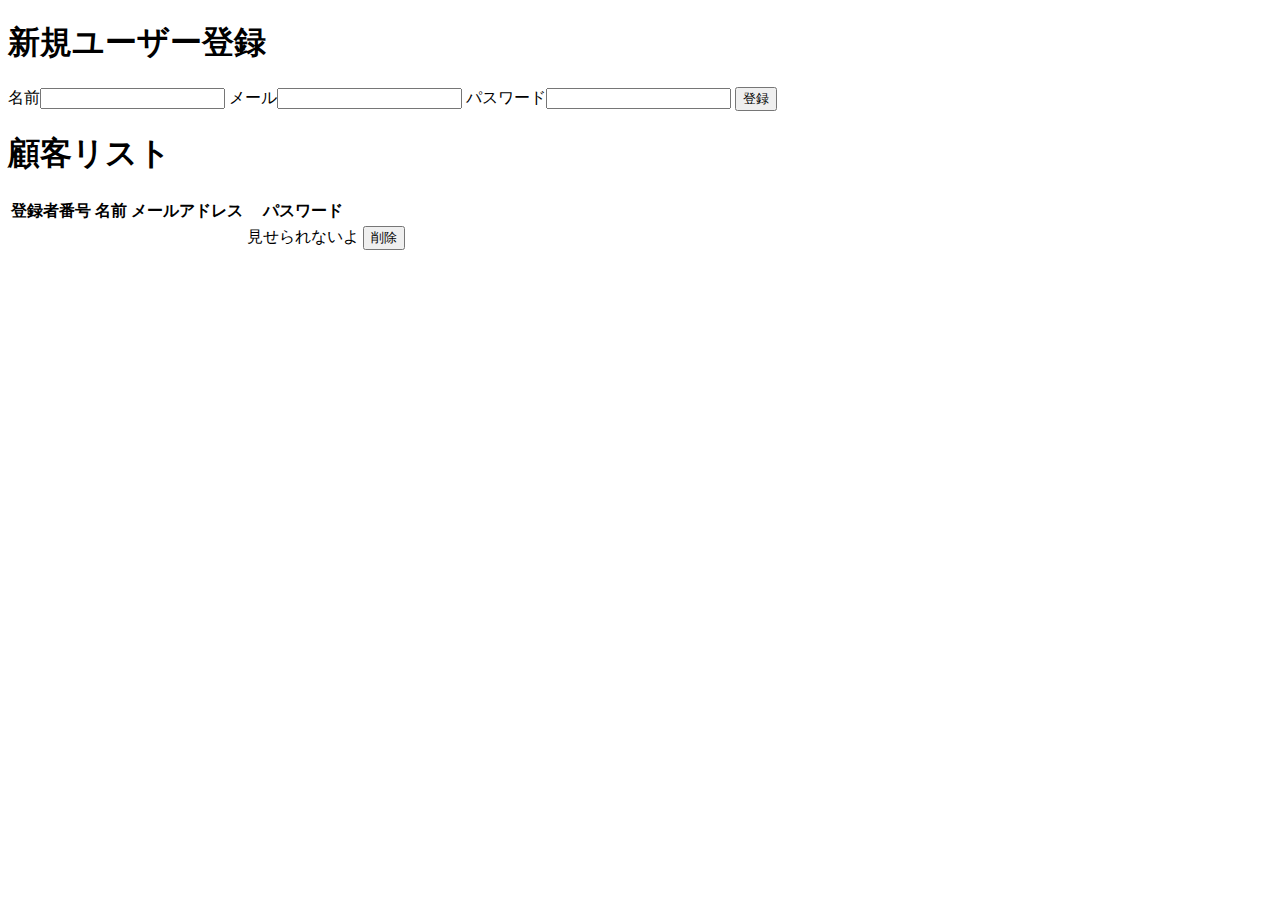
<file: src/main/resources/templates/index.html>
<!DOCTYPE html>
<html>
	<head>
		<meta http-equiv="content-type" charset="utf-8">
		<title>タイトル</title>
	</head>
	<body>
		<form method="post" action="/" th:object="${formModel}">
			<h1>新規ユーザー登録</h1>
			<labeL>名前</labeL><input type="text" name="name">
			<labeL>メール</labeL><input type="text" name="mail">
			<labeL>パスワード</labeL><input type="pass" name="pass">
			<input type="submit" value="登録">
		</form>
		<h1>顧客リスト</h1>
		<table>
			<tr><th>登録者番号</th><th>名前</th><th>メールアドレス</th><th>パスワード</th></tr>
			<tr th:each="c : ${customers}">
				<td th:text="${c.id}"></td>
				<td th:text="${c.name}"></td>
				<td th:text="${c.mail}"></td>
				<td>見せられないよ</td>
				<td><form method="post" action="/delete/">
				<input type="hidden" name="id" th:value="${c.id}">
				<input type="submit" value="削除"></form></td>
			</tr>
		</table>
	</body>
</html>
</file>
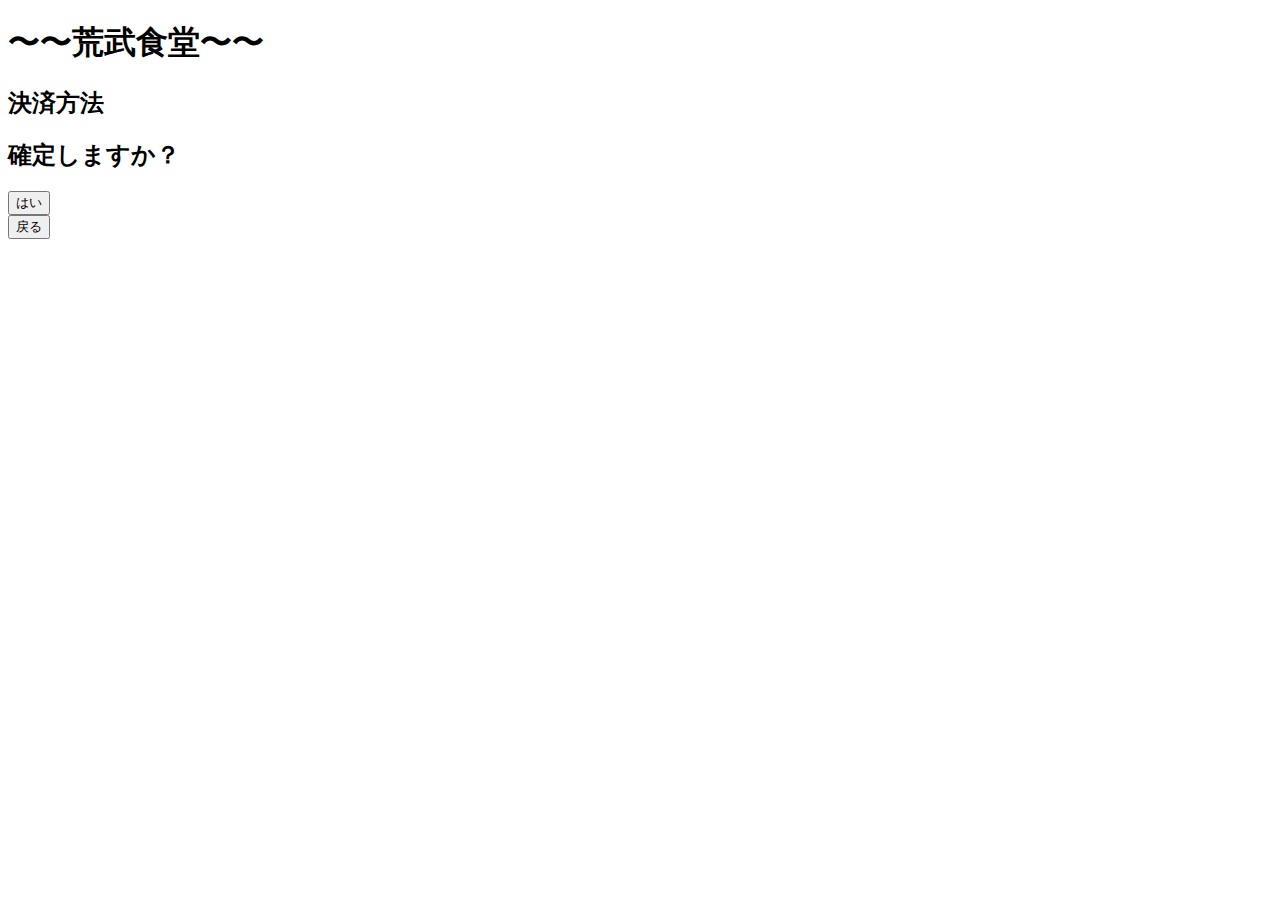
<file: src/main/resources/templates/Account.html>
<!DOCTYPE html>
<html>
	<head>
		<meta charset="UTF-8">
		<title>Insert title here</title>
	</head>
	<body>
		<h1>〜〜荒武食堂〜〜</h1>
		<h2>決済方法</h2>
		<p th:text="${account}"></p>
		<form action="/app/pay" method="POST">
			<h2>確定しますか？</h2>
			<input type="submit" value="はい" name=true>
		</form>
		<form action="/app" method="GET">
		<input type="submit" value="戻る" name=false>
		</form>
	</body>
</html>
</file>
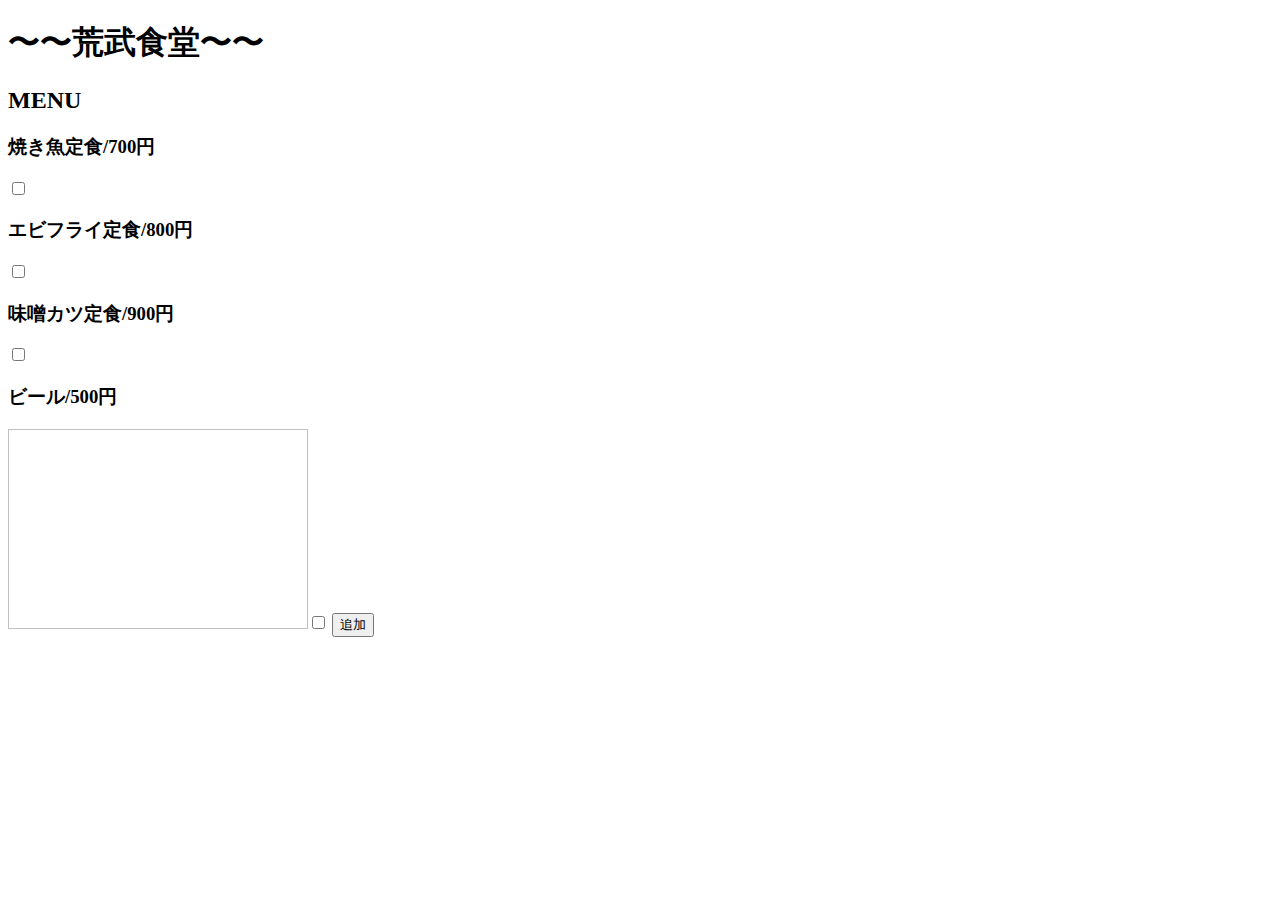
<file: src/main/resources/templates/app.html>
<!DOCTYPE html>
<html>
	<head>
		<meta charset="UTF-8">
		<title>Insert title here</title>
	</head>
	<body>
		<h1>〜〜荒武食堂〜〜</h1>
			<h2>MENU</h2>
			<form action="app/total" method=POST>
				<h3>焼き魚定食/700円</h3>
				<img th:src="@{/image/fish.jpg}"><input type="checkbox" name="fish"><input type="hidden" name="fish">
				<h3>エビフライ定食/800円</h3>
				<img th:src="@{/image/shrimp.jpg}"><input type="checkbox" name="shrimp"><input type="hidden" name="shrimp">
				<h3>味噌カツ定食/900円</h3>
				<img th:src="@{/image/katsu.jpg}"><input type="checkbox" name="katsu"><input type="hidden" name="katsu">
				<h3>ビール/500円</h3>
				<img th:src="@{image/beer.jpg}" width="300" height="200"><input type="checkbox" name="beer"><input type="hidden" name="beer">
				<input type="submit" value="追加">
			</form>
	</body>
</html>
</file>
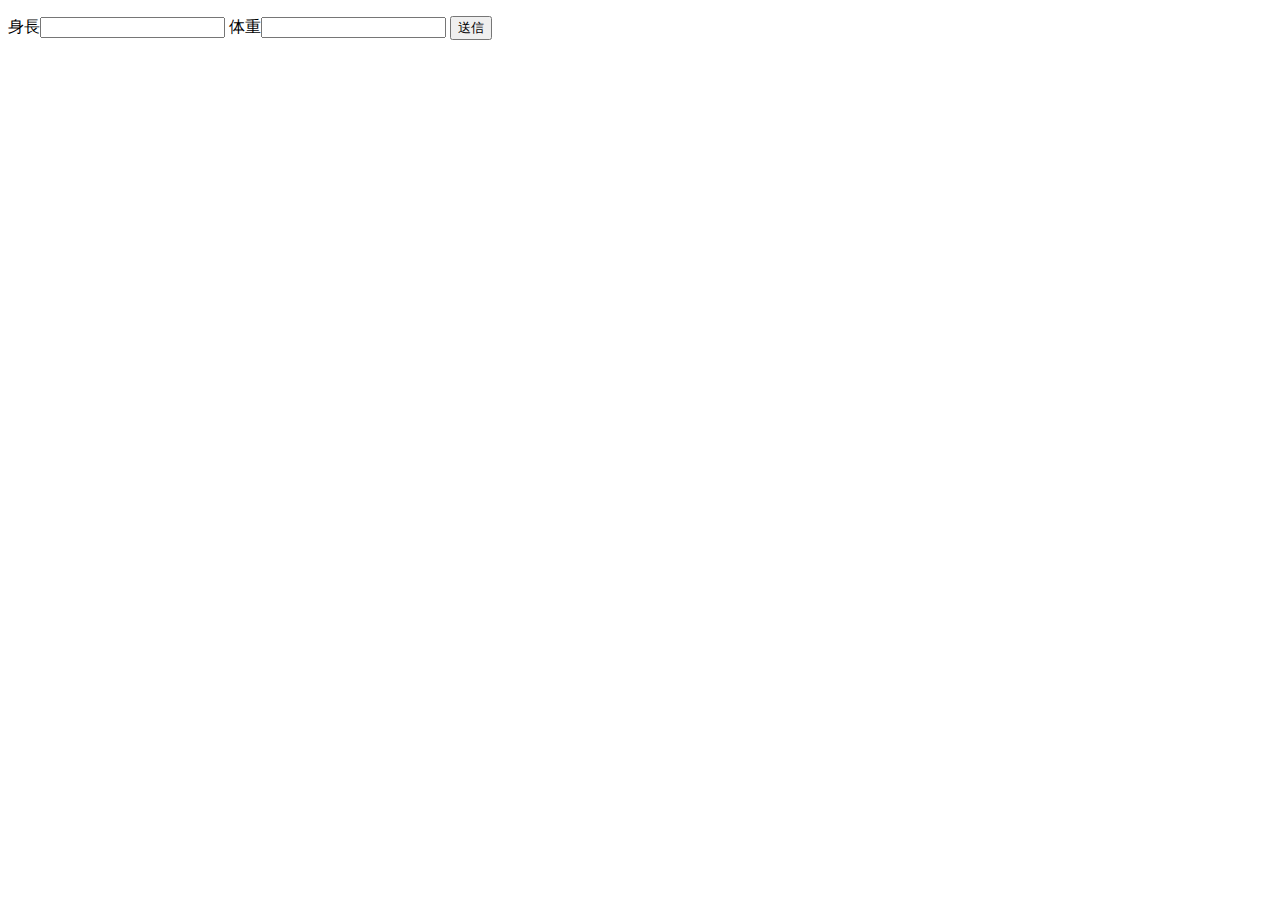
<file: src/main/resources/templates/bmi.html>
<!DOCTYPE html>
<html>
<head>
<meta charset="UTF-8">
<title>Insert title here</title>
</head>
<body>
	<p th:text="${bmi}"></p>
	<p th:text="${result}"></p>
	<form action = "/bmi" method = "POST">
		<label>身長</label><input type = "text" name = "heightVal">
		<label>体重</label><input type = "text" name = "weightVal">
		<input type = "submit", value = "送信">
	</form>
</body>
</html>
</file>
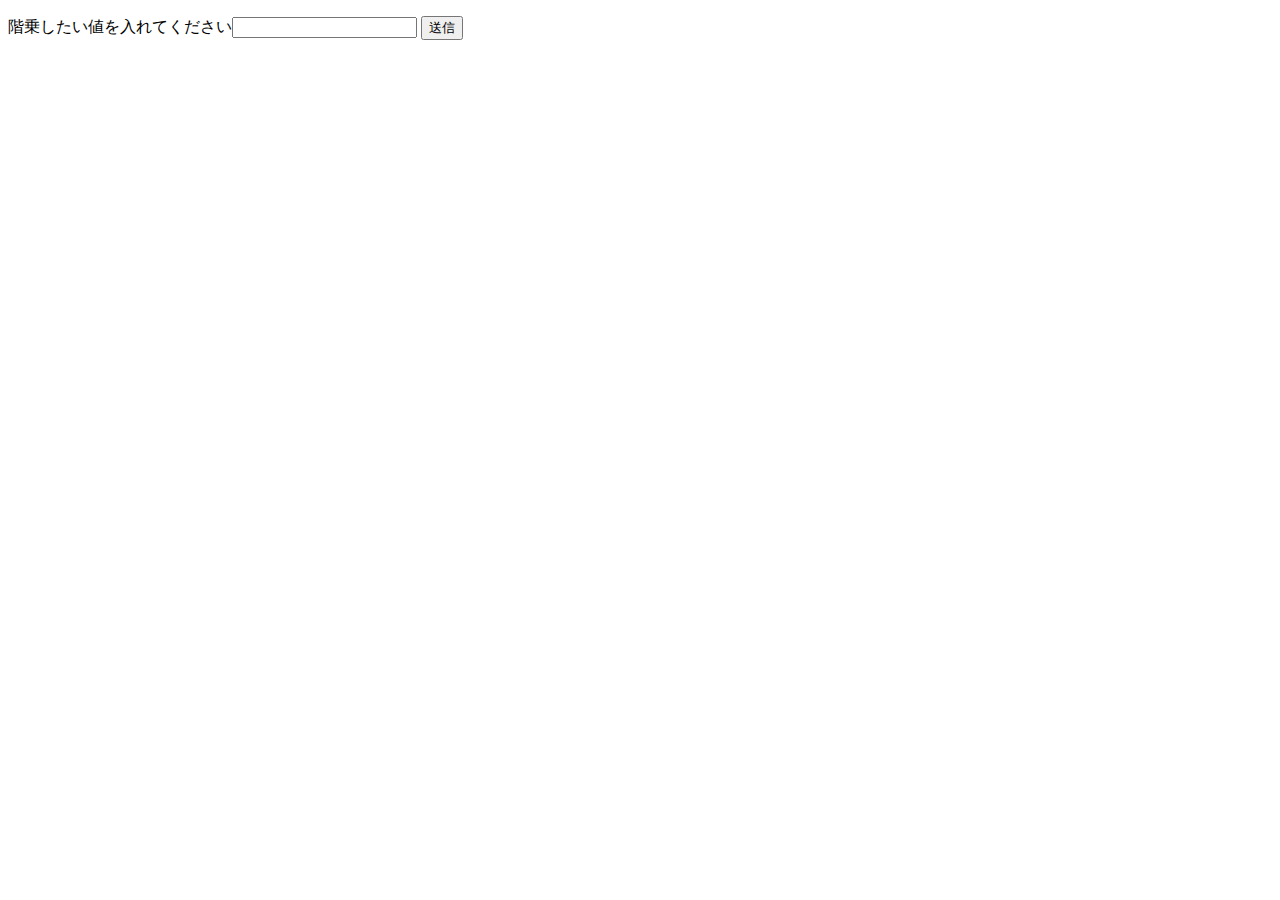
<file: src/main/resources/templates/cul.html>
<!DOCTYPE html>
<html>
<head>
<meta charset="UTF-8">
<title>Insert title here</title>
</head>
<body>
	<form action = "/cul" method = "POST">
		<p th:text="${number}"></p>
		<label>階乗したい値を入れてください</label><input type = "text" name = "numberVal">
		<input type = "submit", value = "送信">
	</form>
</body>
</html>
</file>
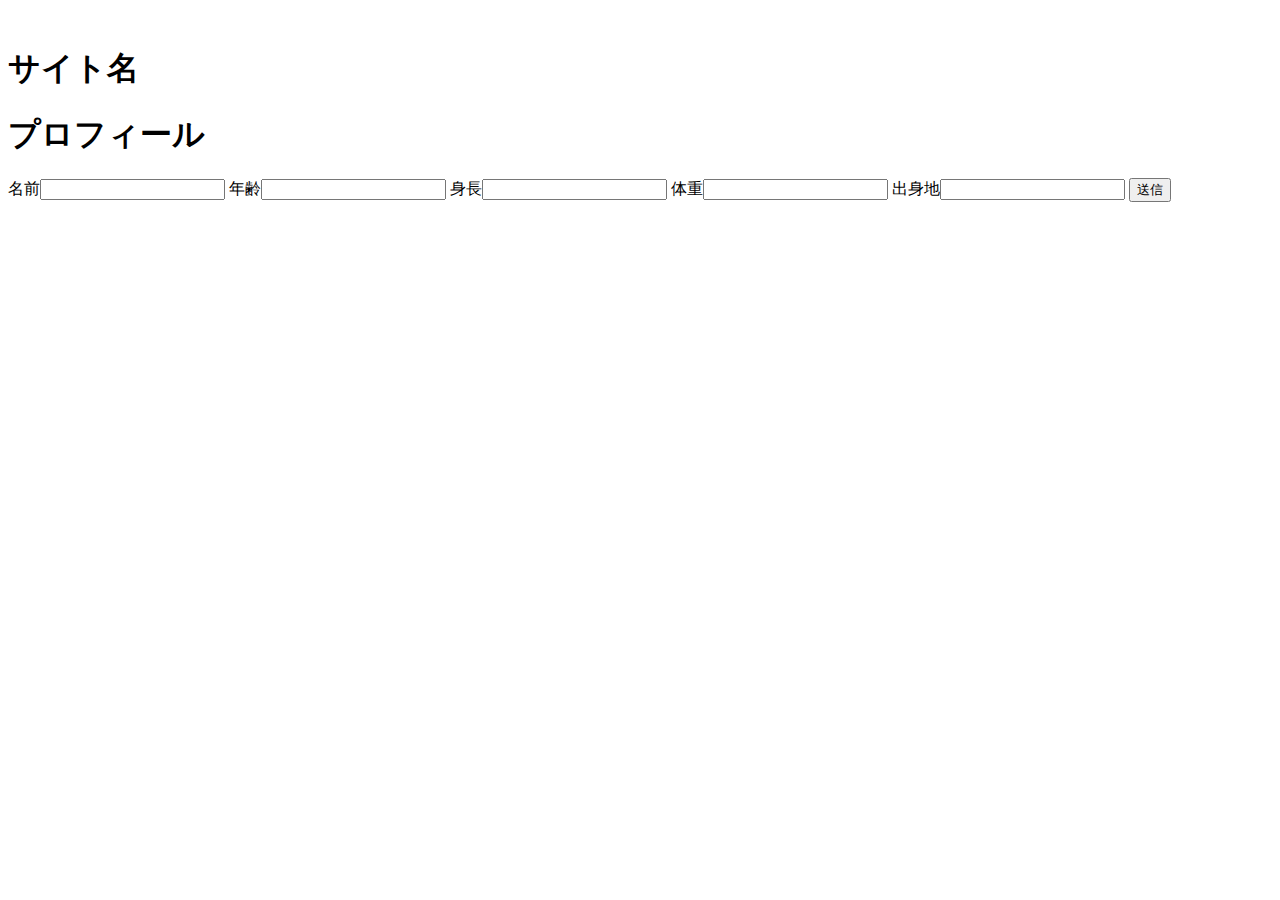
<file: src/main/resources/templates/day20.html>
<!DOCTYPE html>
<html>
<head>
<link th:href="@{/css/index.css}" rel="stylesheet">
<meta charset="UTF-8">
<title>Insert title here</title>
</head>
<body>
	<img th:src="@{/image/IMG_5745.JPG}">
	<h1>サイト名</h1>
	<div class = "profile">
		<h1>プロフィール</h1>
		<h2 th:text="${name}"></h2>
		<h2 th:text="${age}"></h2>
		<h2 th:text="${height}"></h2>
		<h2 th:text="${weight}"></h2>
		<h2 th:text="${from}"></h2>
	</div>
	<form action = "/day20" method = "POST">
		<label>名前</label><input type = "text" name = "nameVal" th:value = "${name}">
		<label>年齢</label><input type = "text" name = "ageVal" >
		<label>身長</label><input type = "text" name = "heightVal">
		<label>体重</label><input type = "text" name = "weightVal">
		<label>出身地</label><input type = "text" name = "fromVal">
		<input type = "submit", value = "送信">
	</form>
</body>
</html>
</file>
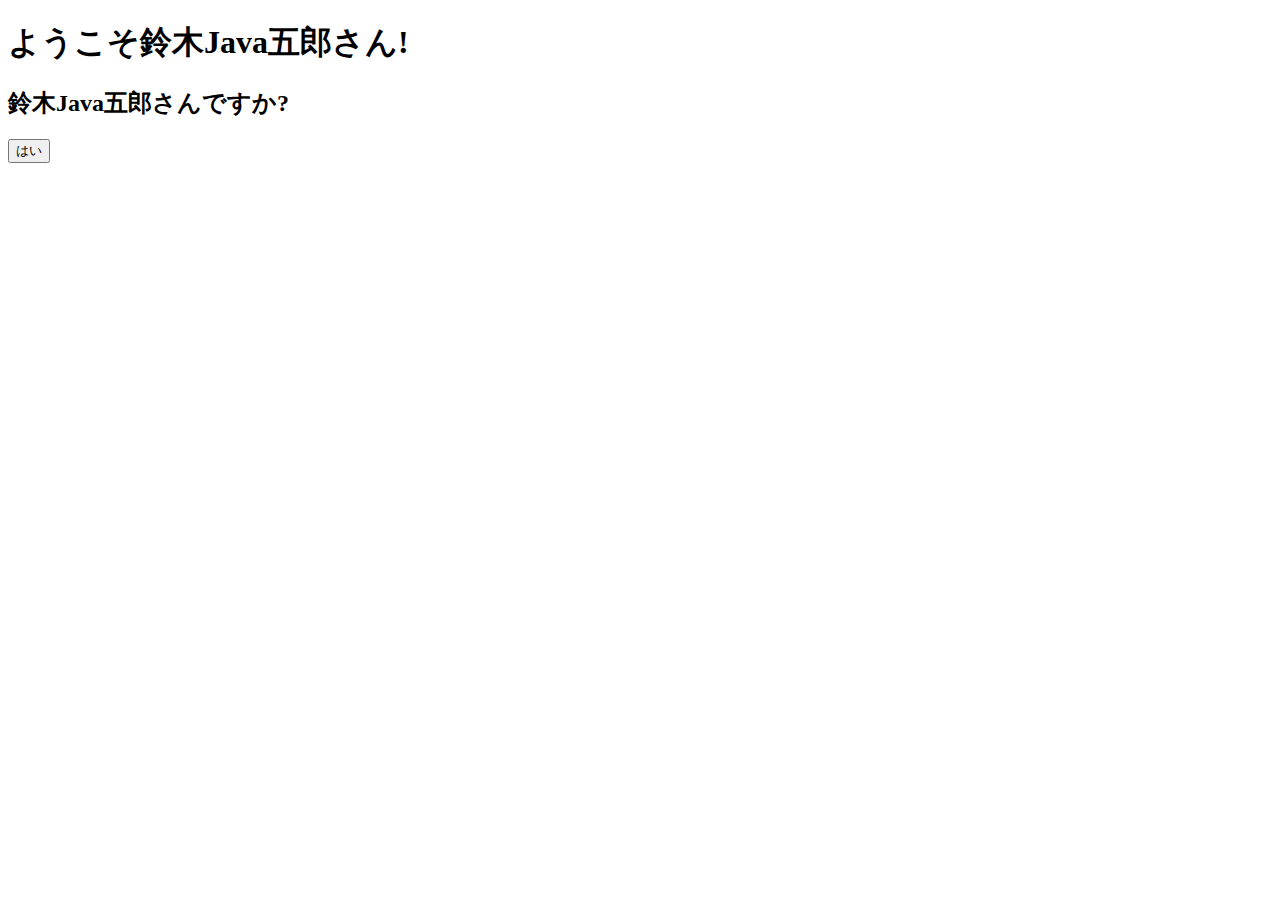
<file: src/main/resources/templates/day21.html>
<!DOCTYPE html>
<html>
	<head>
		<meta charset="UTF-8">
		<title>Insert title here</title>
	</head>
	<body>
		<div th:include="header :: header_part"></div>
		<p th:text="${name}"></p>
		<h1 th:unless="${suzuki}">ようこそ鈴木Java五郎さん!</h1>
		<form action="/day21" method="POST">
			<h2>鈴木Java五郎さんですか?</h2>
			<input type="submit" , value="はい">
		</form>
	</body>
</html>
</file>
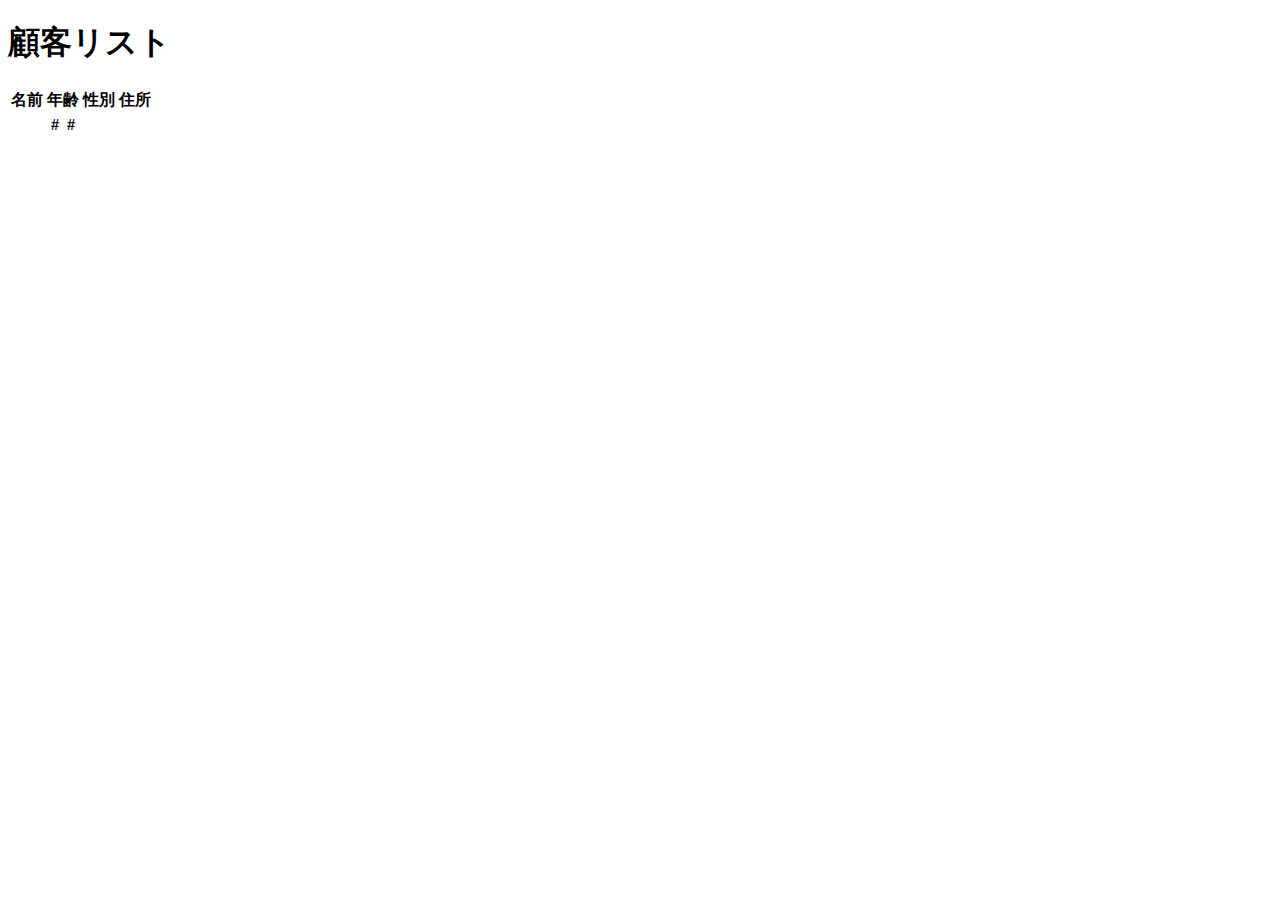
<file: src/main/resources/templates/day22.html>
<!DOCTYPE html>
<html>
<head>
<meta charset="UTF-8">
<title>Insert title here</title>
</head>
<body>
	<h1>顧客リスト</h1>
	<table>
		<tr>
			<th>名前</th>
			<th>年齢</th>
			<th>性別</th>
			<th>住所</th>
		</tr>
		<tr th:each="c:${customers}">
			<td th:text="${c[0]}"></td>
			<td>＃＃</td>
	<!-- 		<td th:text="${c[1]}"></td> -->
			<td th:text="${c[2]}"></td>
			<td th:text="${c[3]}"></td>
		</tr>
	</table>
</body>
</html>
</file>
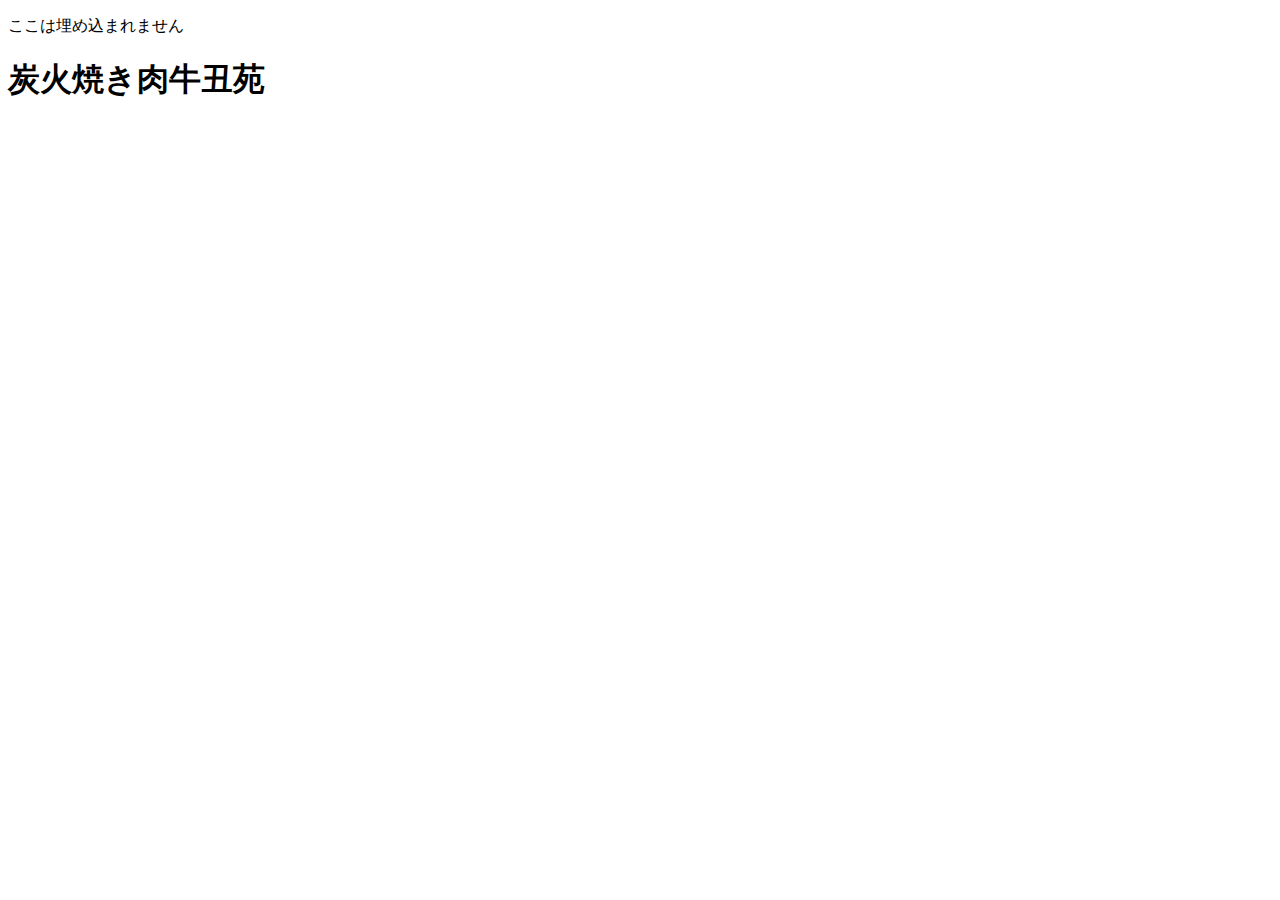
<file: src/main/resources/templates/header.html>
<!DOCTYPE html>
<html>
	<head>
		<meta http-equiv="content-type" charset="utf-8">
	</head>
	<body>
		<p>ここは埋め込まれません</p>
		<div th:fragment="header_part">
			<h1>炭火焼き肉牛丑苑</h1>
		</div>
	</body>
</html>
</file>
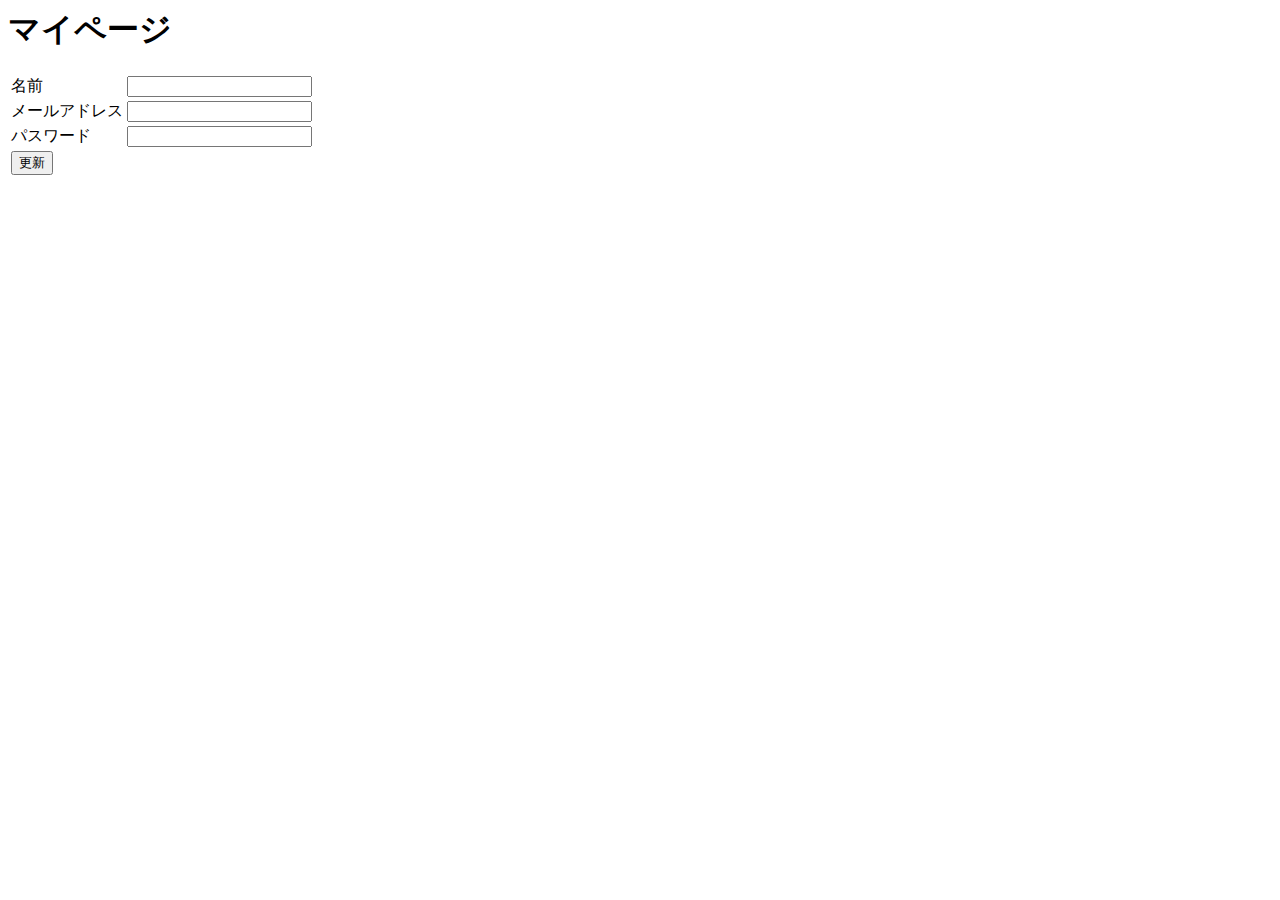
<file: src/main/resources/templates/mypage.html>
<html xmlns:th="http://www.thymeleaf.org">
	<head>
	<meta charset="UTF-8">
	</head>
	<body>
		<h1>マイページ</h1>
	<table>
		<form method="post" action="/mypage/" th:object="${userData}">
			<input type="hidden" name="id" th:value="*{id}">
			<tr>
				<td><label>名前</label></td>
				<td><input type="text" name="name" th:value="*{name}"></td>
			</tr>
			<tr>
				<td><label>メールアドレス</label></td>
				<td><input type="text" name="mail" th:value="*{mail}"></td>
			</tr>
			<tr>
				<td><label>パスワード</label></td>
				<td><input type="password" name="pass"
					th:value="*{pass}"></td>
			</tr>
			<tr>
				<td><input type="submit" value="更新"></td>
			</tr>
		</form>
	</table>
</body>
</html>
</file>
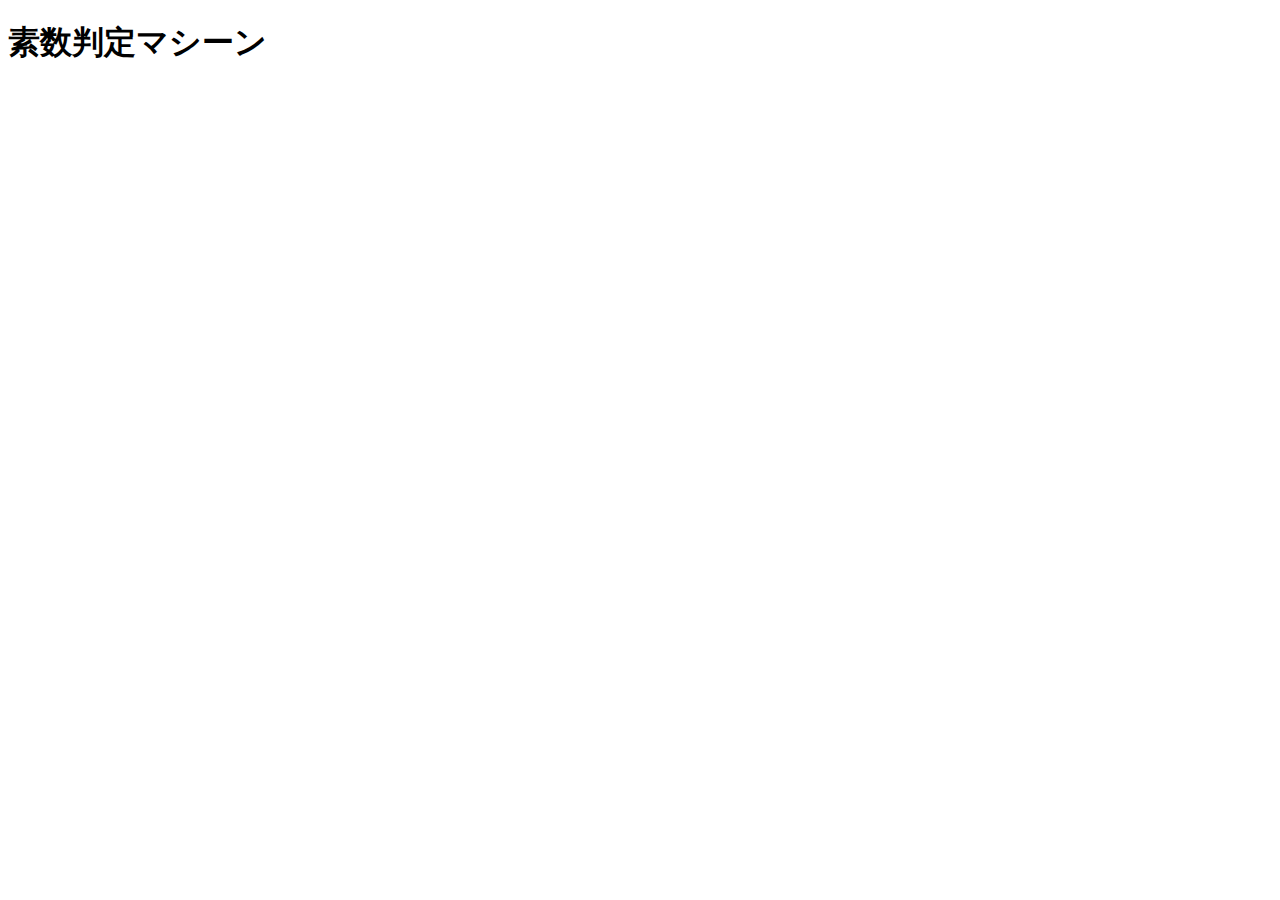
<file: src/main/resources/templates/sosu.html>
<!DOCTYPE html>
<html>
<head>
<meta charset="UTF-8">
<title>Insert title here</title>
</head>
<body>
	<h1>素数判定マシーン</h1>
	<form action = "/sosu" method = "POST">
		<p th:text="${result}"></p>
	</form>
</body>
</html>
</file>
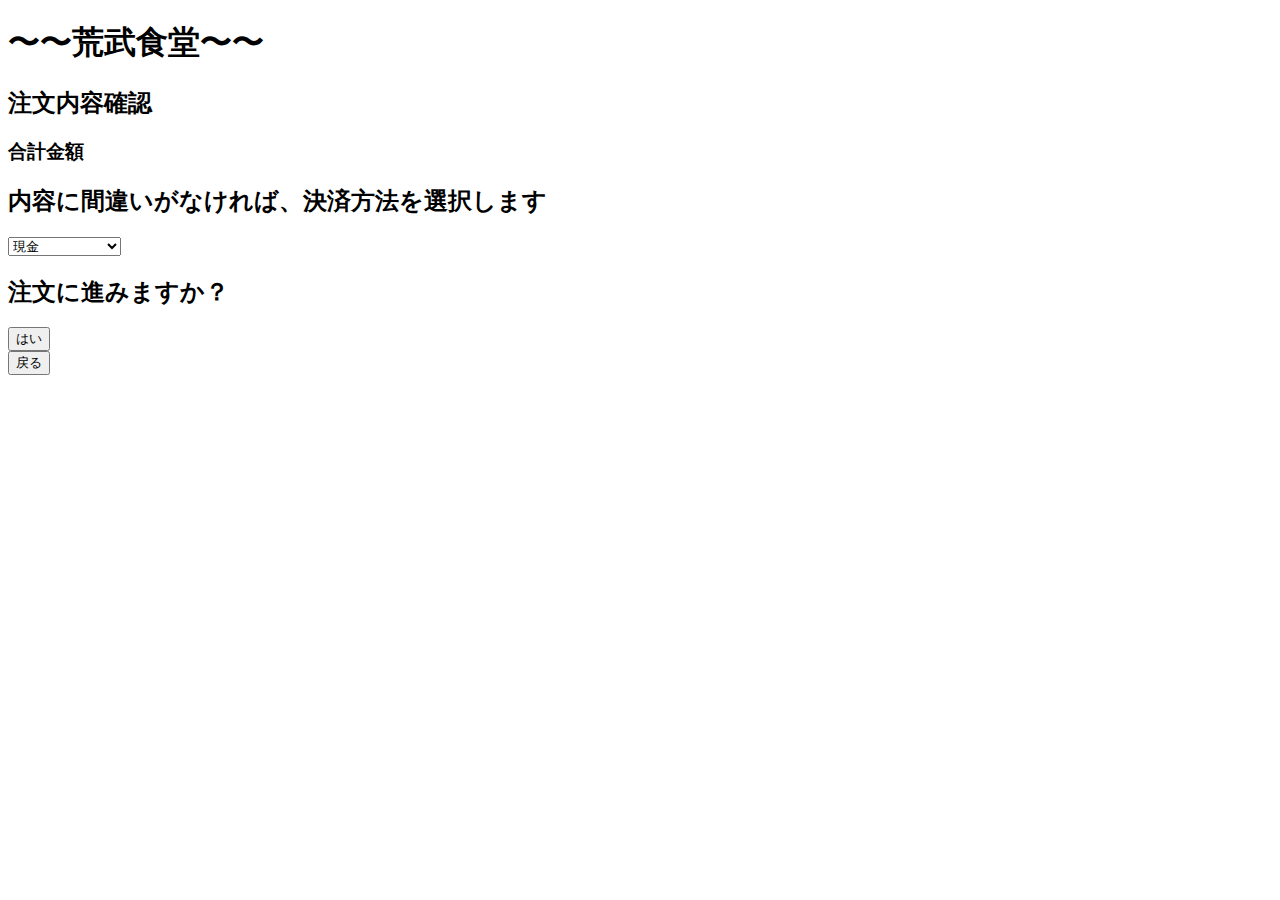
<file: src/main/resources/templates/total.html>
<!DOCTYPE html>
<html>
	<head>
		<meta charset="UTF-8">
		<title>Insert title here</title>
	</head>
	<body>
		<h1>〜〜荒武食堂〜〜</h1>

		<h2>注文内容確認</h2>
		<p th:text="${fish}"></p>
		<p th:text="${shrimp}"></p>
		<p th:text="${katsu}"></p>
		<p th:text="${beer}"></p>
		<h3>合計金額</h3>
		<p th:text="${total}"></p>

		<h2>内容に間違いがなければ、決済方法を選択します</h2>
		<form action="/app/account" method="POST">
			<select name="account">
				<option value="現金">現金</option>
				<option value="クレジット">クレジット</option>
				<option value="バーコード決済">バーコード決済</option>
			</select>
			<h2>注文に進みますか？</h2>
			<input type="submit" value="はい" name=true>
		</form>
		<form action="/app" method="GET">
		<input type="submit" value="戻る" name=false>
		</form>
	</body>
</html>
</file>
